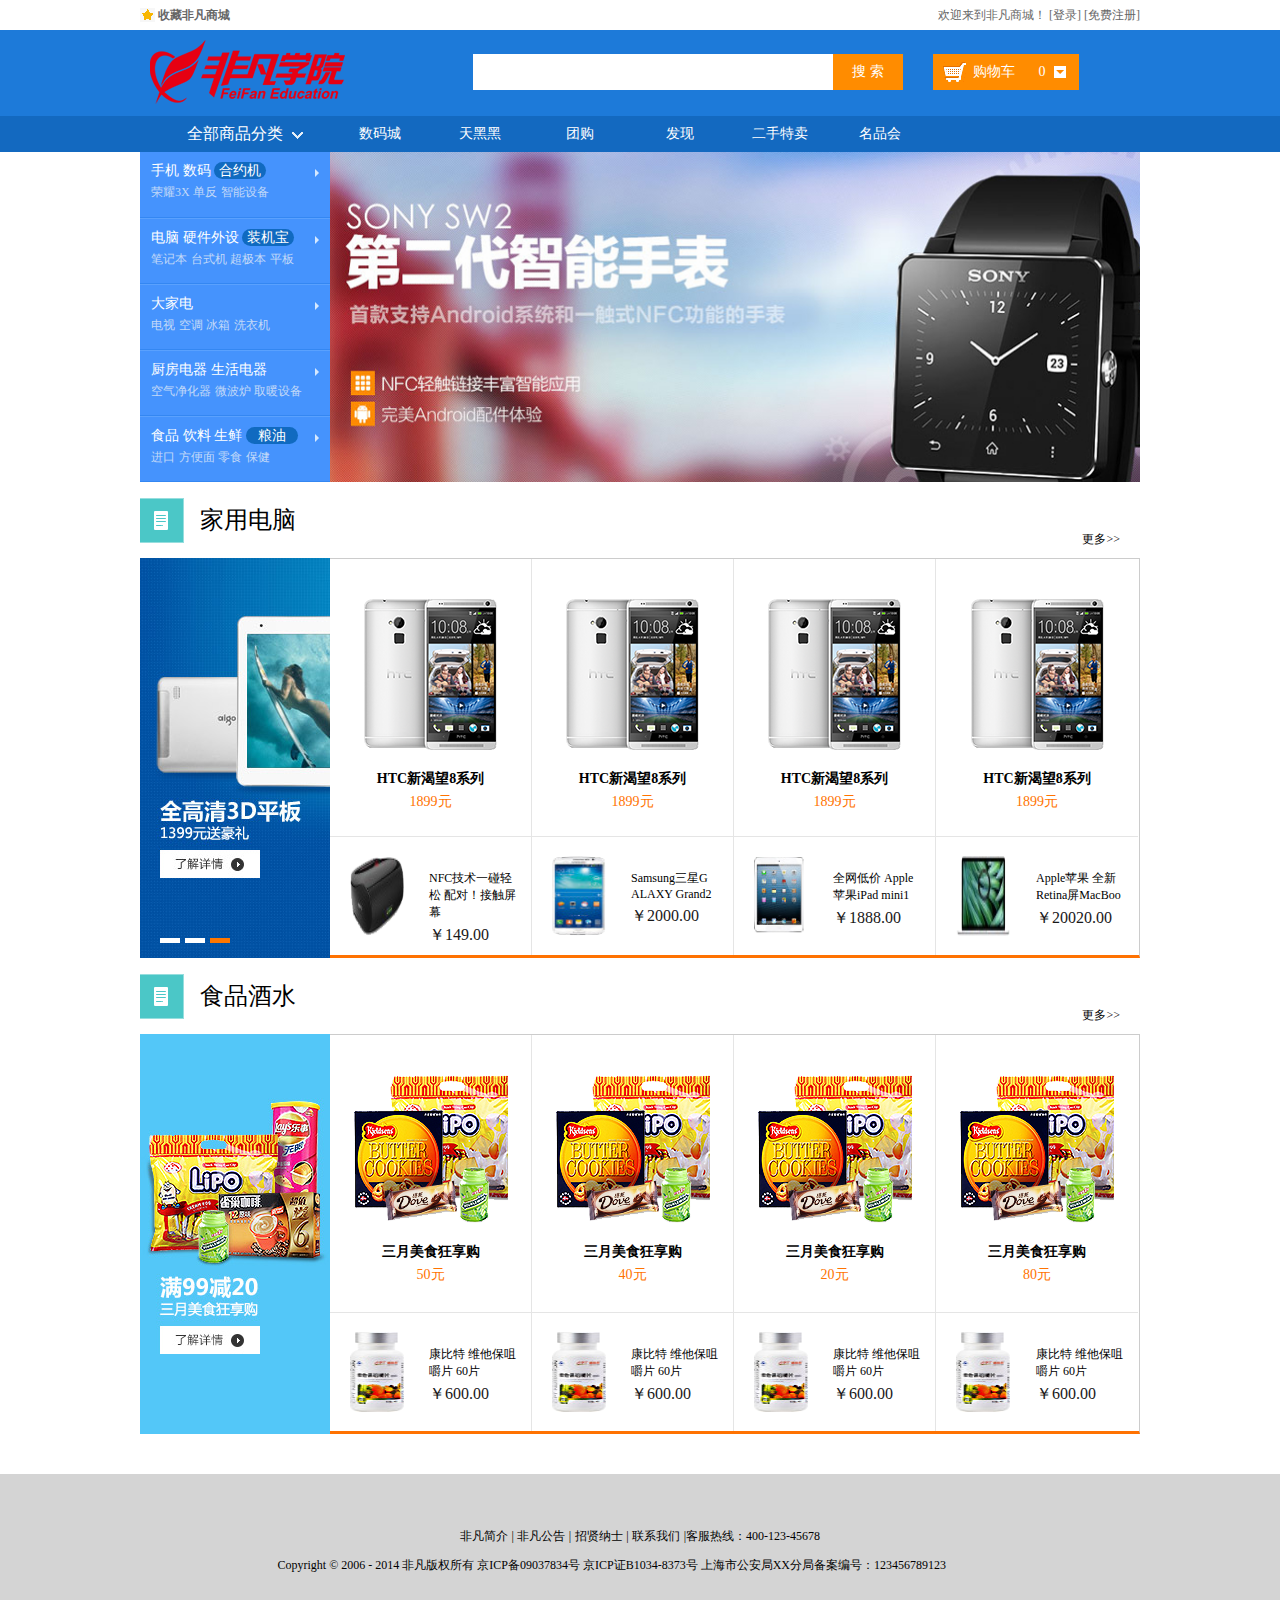
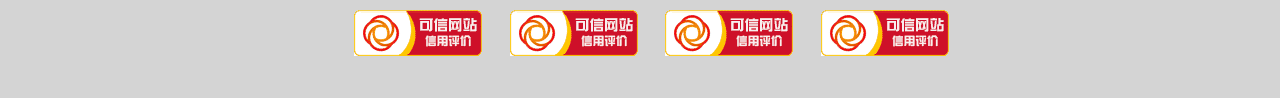
<file: index.html>
<!DOCTYPE html>
<html>
<head lang="en">
    <meta charset="UTF-8">
    <title></title>
    <link rel="stylesheet" href="css/style.css"/>
</head>
<body>
<!--头部开始-->
<div id="header">
    <!--顶部开始-->
    <div class="top">
        <div class="container clearfix">
            <div class="collect fl">
                <a href="#">
                    <img class="five-star" src="images/star.gif" alt=""/>
                    收藏非凡商城
                </a>
            </div>
            <div class="login-box fr">
                欢迎来到非凡商城！
                [<a href="#">登录</a>]
                [<a href="#">免费注册</a>]
            </div>
        </div>
    </div>
    <!--顶部结束-->
    <!--搜索栏开始-->
    <div class="search">
        <div class="container clearfix">
            <div class="logo fl">
                <a href="#"><img src="images/logo.png" alt="非凡商城"/></a>
            </div>
            <div class="search-box fl clearfix">
                <div class="search-bar">
                    <form action="" method="post">
                        <input class="fl" type="text"/>
                        <input class="fl" type="button" value="搜 索"/>
                    </form>
                </div>
            </div>
            <div class="shopping fl">
                <div class="shopping-wrap">
                    <a href="#" class="cart">购物车</a>
                    <a href="#" class="arrow">0</a>
                </div>
            </div>
        </div>
    </div>
    <!--搜索栏结束-->
    <!--导航开始-->
    <div class="nav">
        <div class="container clearfix">
            <!--商品分类开始-->
            <div class="dt fl">
                <div class="dt-title">
                    <a href="product.html" target="_blank">
                        <h3>全部商品分类</h3>
                    </a>
                    <!--二级分类开始-->
                    <div class="dd dd-active">
                        <ul>
                            <li>
                                <div class="dd-item">
                                    <a href="#">手机</a>
                                    <a href="#">数码</a>
                                    <a class="dd-special" href="#">合约机</a>
                                    <span class="dd-arrow"></span>
                                </div>
                                <div class="dd-itemsub">
                                    <a href="#">荣耀3X</a>
                                    <a href="#">单反</a>
                                    <a href="#">智能设备</a>
                                </div>
                            </li>
                            <li>
                                <div class="dd-item">
                                    <a href="#">电脑</a>
                                    <a href="#">硬件外设</a>
                                    <a class="dd-special" href="#">装机宝</a>
                                    <span class="dd-arrow"></span>
                                </div>
                                <div class="dd-itemsub">
                                    <a href="#">笔记本</a>
                                    <a href="#">台式机</a>
                                    <a href="#">超极本</a>
                                    <a href="#">平板</a>
                                </div>
                                <!--三级分类开始-->
                                <div class="dd-side">
                                    <dl class="clearfix">
                                        <dt><a href="#">电脑整机</a></dt>
                                        <dd><a href="#">笔记本</a></dd>
                                        <dd><a href="#">超极本</a></dd>
                                        <dd><a href="#">上网本</a></dd>
                                        <dd><a href="#">平板电脑</a></dd>
                                        <dd><a href="#">台式机</a></dd>
                                    </dl>
                                    <dl class="clearfix">
                                        <dt><a href="#">装机配件</a></dt>
                                        <dd><a href="#">CPU</a></dd>
                                        <dd><a href="#">硬盘</a></dd>
                                        <dd><a href="#">SSD固态硬盘</a></dd>
                                        <dd><a href="#">内存</a></dd>
                                        <dd><a href="#">显示器</a></dd>
                                        <dd><a href="#">主板</a></dd>
                                        <dd><a href="#">显卡</a></dd>
                                        <dd><a href="#">机箱</a></dd>
                                        <dd><a href="#">电源</a></dd>
                                        <dd><a href="#">散热器</a></dd>
                                        <dd><a href="#">刻录机/光驱</a></dd>
                                        <dd><a href="#">声卡</a></dd>
                                        <dd><a href="#">拓展卡</a></dd>
                                        <dd><a href="#">服务器配件</a></dd>
                                        <dd><a href="#">DIY小附件</a></dd>
                                        <dd><a href="#">装机/配件安装</a></dd>
                                    </dl>
                                    <dl class="clearfix">
                                        <dt><a href="#">整机附件</a></dt>
                                        <dd><a href="#">电脑包</a></dd>
                                        <dd><a href="#">电脑桌</a></dd>
                                        <dd><a href="#">电池</a></dd>
                                        <dd><a href="#">电源适配器</a></dd>
                                        <dd><a href="#">贴膜</a></dd>
                                        <dd><a href="#">清洁用品</a></dd>
                                        <dd><a href="#">笔记本散热器</a></dd>
                                        <dd><a href="#">USB拓展</a></dd>
                                        <dd><a href="#">平板配件</a></dd>
                                        <dd><a href="#">特色附件</a></dd>
                                        <dd><a href="#">插座网线/电话线</a></dd>
                                        <dd><a href="#">影音线材</a></dd>
                                        <dd><a href="#">电脑线材</a></dd>
                                    </dl>
                                    <dl class="clearfix">
                                        <dt><a href="#">电脑外设</a></dt>
                                        <dd><a href="#">鼠标</a></dd>
                                        <dd><a href="#">键盘</a></dd>
                                        <dd><a href="#">游戏外设</a></dd>
                                        <dd><a href="#">移动硬盘</a></dd>
                                        <dd><a href="#">摄像头</a></dd>
                                        <dd><a href="#">高清播放器</a></dd>
                                        <dd><a href="#">外置盒</a></dd>
                                        <dd><a href="#">移动硬盘包</a></dd>
                                        <dd><a href="#">手写板/绘图板</a></dd>
                                    </dl>
                                    <dl class="clearfix">
                                        <dt><a href="#">网络设备</a></dt>
                                        <dd><a href="#">路由器</a></dd>
                                        <dd><a href="#">网卡</a></dd>
                                        <dd><a href="#">3G无线上网</a></dd>
                                        <dd><a href="#">交换机</a></dd>
                                        <dd><a href="#">网络存储</a></dd>
                                        <dd><a href="#">布线工具</a></dd>
                                        <dd><a href="#">网络配件</a></dd>
                                        <dd><a href="#">正版软件</a></dd>
                                    </dl>
                                    <dl class="clearfix">
                                        <dt><a href="#">音频设备</a></dt>
                                        <dd><a href="#">音箱</a></dd>
                                        <dd><a href="#">耳机/耳麦</a></dd>
                                        <dd><a href="#">麦克风</a></dd>
                                        <dd><a href="#">声卡</a></dd>
                                        <dd><a href="#">音频附件</a></dd>
                                        <dd><a href="#">录音笔</a></dd>
                                    </dl>
                                    <div class="dd-side-link">
                                        <a href="#">
                                            电脑整机频道
                                            <span></span>
                                        </a>
                                        <a href="#">
                                            硬件/外设频道
                                            <span></span>
                                        </a>
                                    </div>
                                </div>
                                <!--三级分类结束-->
                            </li>
                            <li>
                                <div class="dd-item">
                                    <a href="#">大家电</a>
                                    <span class="dd-arrow"></span>
                                </div>
                                <div class="dd-itemsub">
                                    <a href="#">电视</a>
                                    <a href="#">空调</a>
                                    <a href="#">冰箱</a>
                                    <a href="#">洗衣机</a>
                                </div>
                            </li>
                            <li>
                                <div class="dd-item">
                                    <a href="#">厨房电器</a>
                                    <a href="#">生活电器</a>
                                    <span class="dd-arrow"></span>
                                </div>
                                <div class="dd-itemsub">
                                    <a href="#">空气净化器</a>
                                    <a href="#">微波炉</a>
                                    <a href="#">取暖设备</a>
                                </div>
                            </li>
                            <li>
                                <div class="dd-item">
                                    <a href="#">食品</a>
                                    <a href="#">饮料</a>
                                    <a href="#">生鲜</a>
                                    <a class="dd-special" href="#">粮油</a>
                                    <span class="dd-arrow"></span>
                                </div>
                                <div class="dd-itemsub">
                                    <a href="#">进口</a>
                                    <a href="#">方便面</a>
                                    <a href="#">零食</a>
                                    <a href="#">保健</a>
                                </div>
                            </li>
                        </ul>
                    </div>
                    <!--二级分类结束-->
                </div>
            </div>
            <!--商品分类结束-->
            <!--导航栏开始-->
            <div class="nav-item fl">
                <ul>
                    <li><a href="#">数码城</a></li>
                    <li><a href="#">天黑黑</a></li>
                    <li><a href="#">团购</a></li>
                    <li><a href="#">发现</a></li>
                    <li><a href="#">二手特卖</a></li>
                    <li><a href="#">名品会</a></li>
                </ul>
            </div>
            <!--导航栏结束-->
            <!--轮播图开始-->
            <div class="slider">
                <a href="#">
                    <img src="images/ad.jpg" alt="">
                </a>
            </div>
            <!--轮播图结束-->
        </div>
    </div>
    <!--导航结束-->
</div>
<!--头部结束-->
<!--主要内容开始-->
<div class="main m-computers">
    <div class="container">
        <div class="main-hd">
            <div class="main-hd-tt">家用电脑</div>
            <div class="main-hd-link">
                <a href="#">更多>></a>
            </div>
        </div>
        <div class="main-bd">
            <div class="main-bd-tt fl">
                <a href="#">
                    <img src="images/m_bd_computers.png" alt="">
                </a>
            </div>
            <div class="main-bd-wrap fl">
                <div class="main-bd-item">
                    <ul>
                        <li>
                            <a href="#">
                                <img src="images/htc.png" alt="">
                                <div class="item-text">
                                    <span>HTC新渴望8系列
</span>
                                    <span>1899元</span>
                                </div>
                            </a>
                        </li>
                        <li>
                            <a href="#">
                                <img src="images/htc.png" alt="">
                                <div class="item-text">
                                    <span>HTC新渴望8系列
</span>
                                    <span>1899元</span>
                                </div>
                            </a>
                        </li>
                        <li>
                            <a href="#">
                                <img src="images/htc.png" alt="">
                                <div class="item-text">
                                    <span>HTC新渴望8系列
</span>
                                    <span>1899元</span>
                                </div>
                            </a>
                        </li>
                        <li>
                            <a href="#">
                                <img src="images/htc.png" alt="">
                                <div class="item-text">
                                    <span>HTC新渴望8系列
</span>
                                    <span>1899元</span>
                                </div>
                            </a>
                        </li>
                    </ul>
                </div>
                <div class="main-bd-others">
                    <ul>
                        <li>
                            <a href="#">
                                <img src="images/computers_1.png" alt="">
                                <div class="others-text">
                                    <span>NFC技术一碰轻松
配对！接触屏幕
</span>
                                    <span>￥149.00</span>
                                </div>
                            </a>
                        </li>
                        <li>
                            <a href="#">
                                <img src="images/computers_2.png" alt="">
                                <div class="others-text">
                                    <span>Samsung三星G
ALAXY Grand2
</span>
                                    <span>￥2000.00</span>
                                </div>
                            </a>
                        </li>
                        <li>
                            <a href="#">
                                <img src="images/computers_3.png" alt="">
                                <div class="others-text">
                                    <span>全网低价 Apple
苹果iPad mini1
</span>
                                    <span>￥1888.00</span>
                                </div>
                            </a>
                        </li>
                        <li>
                            <a href="#">
                                <img src="images/computers_4.png" alt="">
                                <div class="others-text">
                                    <span>Apple苹果 全新
Retina屏MacBoo
</span>
                                    <span>￥20020.00</span>
                                </div>
                            </a>
                        </li>
                    </ul>
                </div>
            </div>
        </div>
    </div>
</div>
<div class="main m-foods">
    <div class="container">
        <div class="main-hd">
            <div class="main-hd-tt">食品酒水</div>
            <div class="main-hd-link">
                <a href="#">更多>></a>
            </div>
        </div>
        <div class="main-bd">
            <div class="main-bd-tt fl">
                <a href="#">
                    <img src="images/m_bd_foods.png" alt="">
                </a>
            </div>
            <div class="main-bd-wrap fl">
                <div class="main-bd-item">
                    <ul>
                        <li>
                            <a href="#">
                                <img src="images/main_food.png" alt="">
                                <div class="item-text">
                                    <span>三月美食狂享购
</span>
                                    <span>50元</span>
                                </div>
                            </a>
                        </li>
                        <li>
                            <a href="#">
                                <img src="images/main_food.png" alt="">
                                <div class="item-text">
                                    <span>三月美食狂享购
</span>
                                    <span>40元</span>
                                </div>
                            </a>
                        </li>
                        <li>
                            <a href="#">
                                <img src="images/main_food.png" alt="">
                                <div class="item-text">
                                    <span>三月美食狂享购
</span>
                                    <span>20元</span>
                                </div>
                            </a>
                        </li>
                        <li>
                            <a href="#">
                                <img src="images/main_food.png" alt="">
                                <div class="item-text">
                                    <span>三月美食狂享购
</span>
                                    <span>80元</span>
                                </div>
                            </a>
                        </li>
                    </ul>
                </div>
                <div class="main-bd-others">
                    <ul>
                        <li>
                            <a href="#">
                                <img src="images/main-drug.png" alt="">
                                <div class="others-text">
                                    <span>康比特 维他保咀
嚼片 60片
</span>
                                    <span>￥600.00</span>
                                </div>
                            </a>
                        </li>
                        <li>
                            <a href="#">
                                <img src="images/main-drug.png" alt="">
                                <div class="others-text">
                                    <span>康比特 维他保咀
嚼片 60片
</span>
                                    <span>￥600.00</span>
                                </div>
                            </a>
                        </li>
                        <li>
                            <a href="#">
                                <img src="images/main-drug.png" alt="">
                                <div class="others-text">
                                    <span>康比特 维他保咀
嚼片 60片
</span>
                                    <span>￥600.00</span>
                                </div>
                            </a>
                        </li>
                        <li>
                            <a href="#">
                                <img src="images/main-drug.png" alt="">
                                <div class="others-text">
                                    <span>康比特 维他保咀
嚼片 60片
</span>
                                    <span>￥600.00</span>
                                </div>
                            </a>
                        </li>
                    </ul>
                </div>
            </div>
        </div>
    </div>
</div>
<!--主要内容结束-->
<!--底部开始-->
<div id="footer">
    <div class="about">
        <a href="#">非凡简介</a>
        <span>|</span>
        <a href="#">非凡公告</a>
        <span>|</span>
        <a href="#">招贤纳士</a>
        <span>|</span>
        <a href="#">联系我们</a>
        <span>|客服热线：400-123-45678</span>
    </div>
    <div class="copyright">
        <p>
            <span>Copyright © 2006 - 2014 非凡版权所有         </span>
            <span>京ICP备09037834号</span>
            <span>京ICP证B1034-8373号</span>
            <span>上海市公安局XX分局备案编号：123456789123</span>
        </p>
    </div>
    <div class="footer-tag">
        <img src="images/footer_tag.png" alt="">
        <img src="images/footer_tag.png" alt="">
        <img src="images/footer_tag.png" alt="">
        <img src="images/footer_tag.png" alt="">
    </div>
</div>
<!--底部结束-->
</body>
</html>
</file>
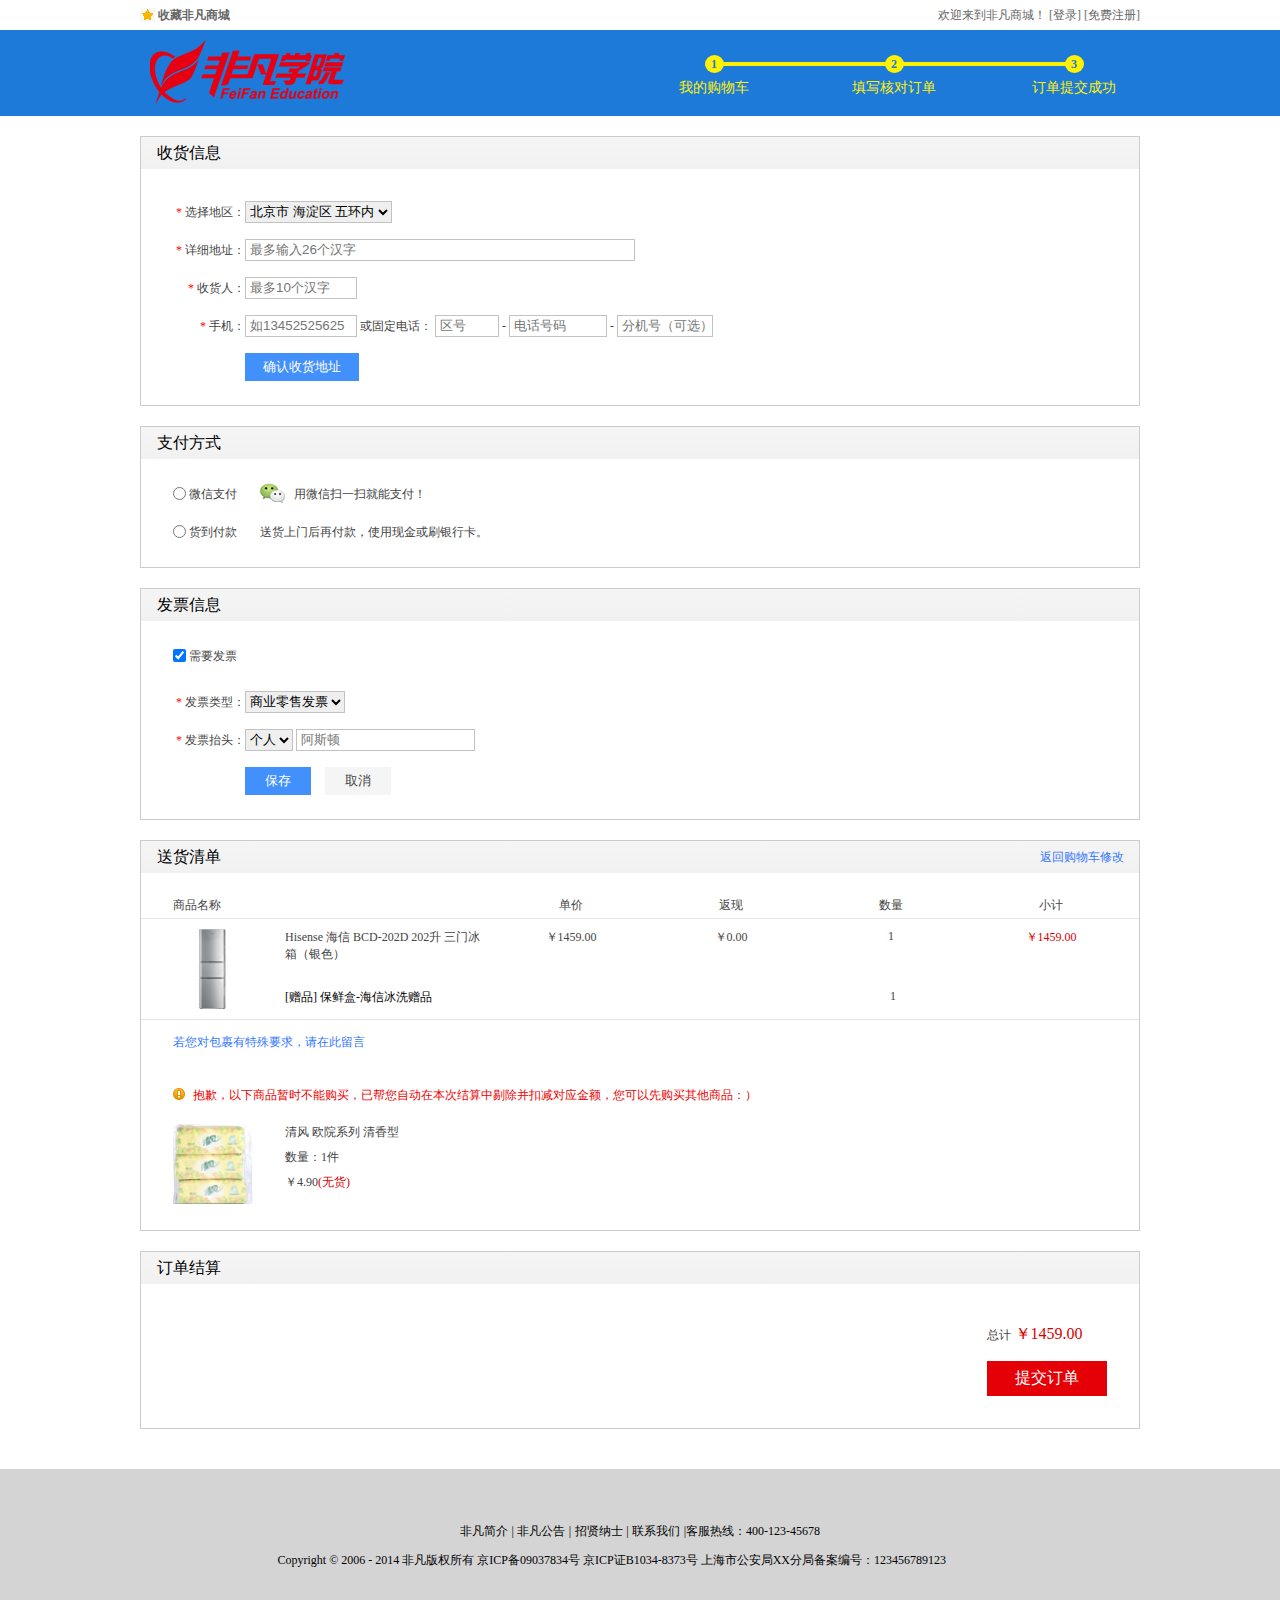
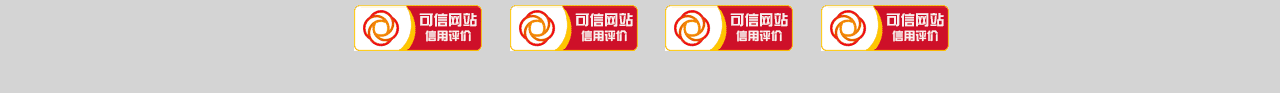
<file: cart.html>
<!DOCTYPE html>
<html>
<head lang="en">
    <meta charset="UTF-8">
    <title></title>
    <link rel="stylesheet" href="css/style.css"/>
</head>
<body>
<!--头部开始-->
<div id="header">
    <!--顶部开始-->
    <div class="top">
        <div class="container clearfix">
            <div class="collect fl">
                <a href="#">
                    <img class="five-star" src="images/star.gif" alt=""/>
                    收藏非凡商城
                </a>
            </div>
            <div class="login-box fr">
                欢迎来到非凡商城！
                [<a href="#">登录</a>]
                [<a href="#">免费注册</a>]
            </div>
        </div>
    </div>
    <!--顶部结束-->
    <!--流程开始-->
    <div class="search">
        <div class="container clearfix">
            <div class="logo fl">
                <a href="#"><img src="images/logo.png" alt="非凡商城"/></a>
            </div>
            <div class="process fr">
                <div class="process-box pb1">
                    <div class="pb-number">1</div>
                    <div class="pb-text">我的购物车</div>
                </div>
                <div class="process-line pl1"></div>
                <div class="process-box pb2">
                    <div class="pb-number">2</div>
                    <div class="pb-text">填写核对订单</div>
                </div>
                <div class="process-line pl2"></div>
                <div class="process-box pb3">
                    <div class="pb-number">3</div>
                    <div class="pb-text">订单提交成功</div>
                </div>
        </div>
        </div>
    </div>
    <!--流程结束-->
</div>
<!--头部结束-->
<!--结算开始-->
<div class="account">
    <div class="container">
        <!--收货信息开始-->
        <div class="section receive">
            <div class="section-hd gradient">
                收货信息
            </div>
            <div class="section-bd">
                <dl class="clearfix">
                    <dt class="fl">
                        <span class="asterisk">*</span>
                        选择地区：
                    </dt>
                    <dd class="fl">
                        <select name="city">
                            <option value="">北京市 海淀区 五环内</option>
                        </select>
                    </dd>
                </dl>
                <dl class="clearfix">
                    <dt class="fl">
                        <span class="asterisk">*</span>
                        详细地址：
                    </dt>
                    <dd class="fl">
                        <input class="address" type="text" placeholder="最多输入26个汉字">
                    </dd>
                </dl>
                <dl class="clearfix">
                    <dt class="fl">
                        <span class="asterisk">*</span>
                        收货人：
                    </dt>
                    <dd class="fl">
                        <input class="consignee" type="text" placeholder="最多10个汉字">
                    </dd>
                </dl>
                <dl class="clearfix">
                    <dt class="fl">
                        <span class="asterisk">*</span>
                        手机：
                    </dt>
                    <dd class="fl">
                        <input class="telephone" type="text" placeholder="如13452525625">
                        或固定电话：
                        <input class="code" type="text" placeholder="区号">
                        -
                        <input class="phone" type="text" placeholder="电话号码">
                        -
                        <input class="extension" type="text" placeholder="分机号（可选）">
                    </dd>
                </dl>
                <div class="submit">
                    <input class="confirm" type="button" value="确认收货地址">
                </div>
            </div>
        </div>
        <!--收货信息结束-->
        <!--支付方式开始-->
        <div class="section pay">
            <div class="section-hd gradient">
                支付方式
            </div>
            <div class="section-bd">
                <div class="line">
                    <label for="wechat">
                        <input type="radio" name="pay" id="wechat">
                        微信支付
                    </label>
                    <span class="wechat">
                        用微信扫一扫就能支付！
                    </span>
                </div>
                <div class="line">
                    <label for="cash">
                        <input type="radio" name="pay" id="cash">
                        货到付款
                    </label>
                    <span class="pay-txt">
                        送货上门后再付款，使用现金或刷银行卡。
                    </span>
                </div>
            </div>
        </div>
        <!--支付方式结束-->
        <!--发票信息开始-->
        <div class="section invoice">
            <div class="section-hd gradient">
                发票信息
            </div>
            <div class="section-bd">
                <div class="line">
                    <input type="checkbox" checked>
                    需要发票
                </div>
                <dl class="clearfix">
                    <dt class="fl">
                        <span class="asterisk">*</span>
                        发票类型：
                    </dt>
                    <dd class="fl">
                        <select name="city">
                            <option value="">商业零售发票</option>
                        </select>
                    </dd>
                </dl>
                <dl class="clearfix">
                    <dt class="fl">
                        <span class="asterisk">*</span>
                        发票抬头：
                    </dt>
                    <dd class="fl">
                        <select name="city">
                            <option value="">个人</option>
                        </select>
                        <input type="text" placeholder="阿斯顿">
                    </dd>
                </dl>
                <div class="submit">
                    <input class="save" type="button" value="保存">
                    <input class="cancel" type="button" value="取消">
                </div>
            </div>
        </div>
        <!--发票信息结束-->
        <!--送货清单开始-->
        <div class="section delivery">
            <div class="section-hd gradient">
                送货清单
                <a class="return fr" href="#">返回购物车修改</a>
            </div>
            <div class="section-bd">
                <div class="d-line clearfix">
                    <div class="d-goods fl">商品名称</div>
                    <div class="d-price fl">单价</div>
                    <div class="d-cash fl">返现</div>
                    <div class="d-quantity fl">数量</div>
                    <div class="d-sum fl">小计</div>
                </div>
                <div class="d-item clearfix">
                    <div class="i-goods fl clearfix">
                        <img class="fl" src="images/freezer.png" alt="">
                        <div class="g-tt">
                            <a href="#">Hisense 海信 BCD-202D 202升 三门冰箱（银色）</a>
                        </div>
                        <div class="g-gift">
                            <a href="#">[赠品] 保鲜盒-海信冰洗赠品</a>
                        </div>
                    </div>
                    <div class="g-price fl">￥1459.00</div>
                    <div class="g-cash fl">￥0.00</div>
                    <div class="g-quantity fl">1</div>
                    <div class="g-sum fl">￥1459.00</div>
                    <div class="gift-sum">1</div>
                </div>
                <div class="d-other">
                    <div class="o-special">
                        <a href="#">若您对包裹有特殊要求，请在此留言</a>
                    </div>
                    <div class="o-remind">
                        <i class="btn-remind"></i>抱歉，以下商品暂时不能购买，已帮您自动在本次结算中剔除并扣减对应金额，您可以先购买其他商品：）
                    </div>
                    <div class="i-goods fl clearfix">
                        <img class="fl" src="images/qingfeng.png" alt="">
                        <div class="g-tt">
                            <a href="#">清风 欧院系列 清香型</a>
                        </div>
                        <div class="g-amount">
                            <div>数量：1件</div>
                            <div>￥4.90<span class="txt-red">(无货)</span></div>
                        </div>
                    </div>
                </div>
            </div>
        </div>
        <!--送货清单结束-->
        <!--订单结算开始-->
        <div class="section settle">
            <div class="section-hd gradient">
                订单结算
            </div>
            <div class="section-bd clearfix">
                <div class="total fr">
                    <div class="total-price">
                        <span>总计</span>
                        <span class="txt-red">￥1459.00</span>
                    </div>
                    <div class="btn-total">
                        <input type="submit" value="提交订单">
                    </div>
                </div>
            </div>
        </div>
        <!--订单结算结束-->
    </div>
</div>
<!--结算结束-->
<!--底部开始-->
<div id="footer">
    <div class="about">
        <a href="#">非凡简介</a>
        <span>|</span>
        <a href="#">非凡公告</a>
        <span>|</span>
        <a href="#">招贤纳士</a>
        <span>|</span>
        <a href="#">联系我们</a>
        <span>|客服热线：400-123-45678</span>
    </div>
    <div class="copyright">
        <p>
            <span>Copyright © 2006 - 2014 非凡版权所有         </span>
            <span>京ICP备09037834号</span>
            <span>京ICP证B1034-8373号</span>
            <span>上海市公安局XX分局备案编号：123456789123</span>
        </p>
    </div>
    <div class="footer-tag">
        <img src="images/footer_tag.png" alt="">
        <img src="images/footer_tag.png" alt="">
        <img src="images/footer_tag.png" alt="">
        <img src="images/footer_tag.png" alt="">
    </div>
</div>
<!--底部结束-->
</body>
</html>
</file>
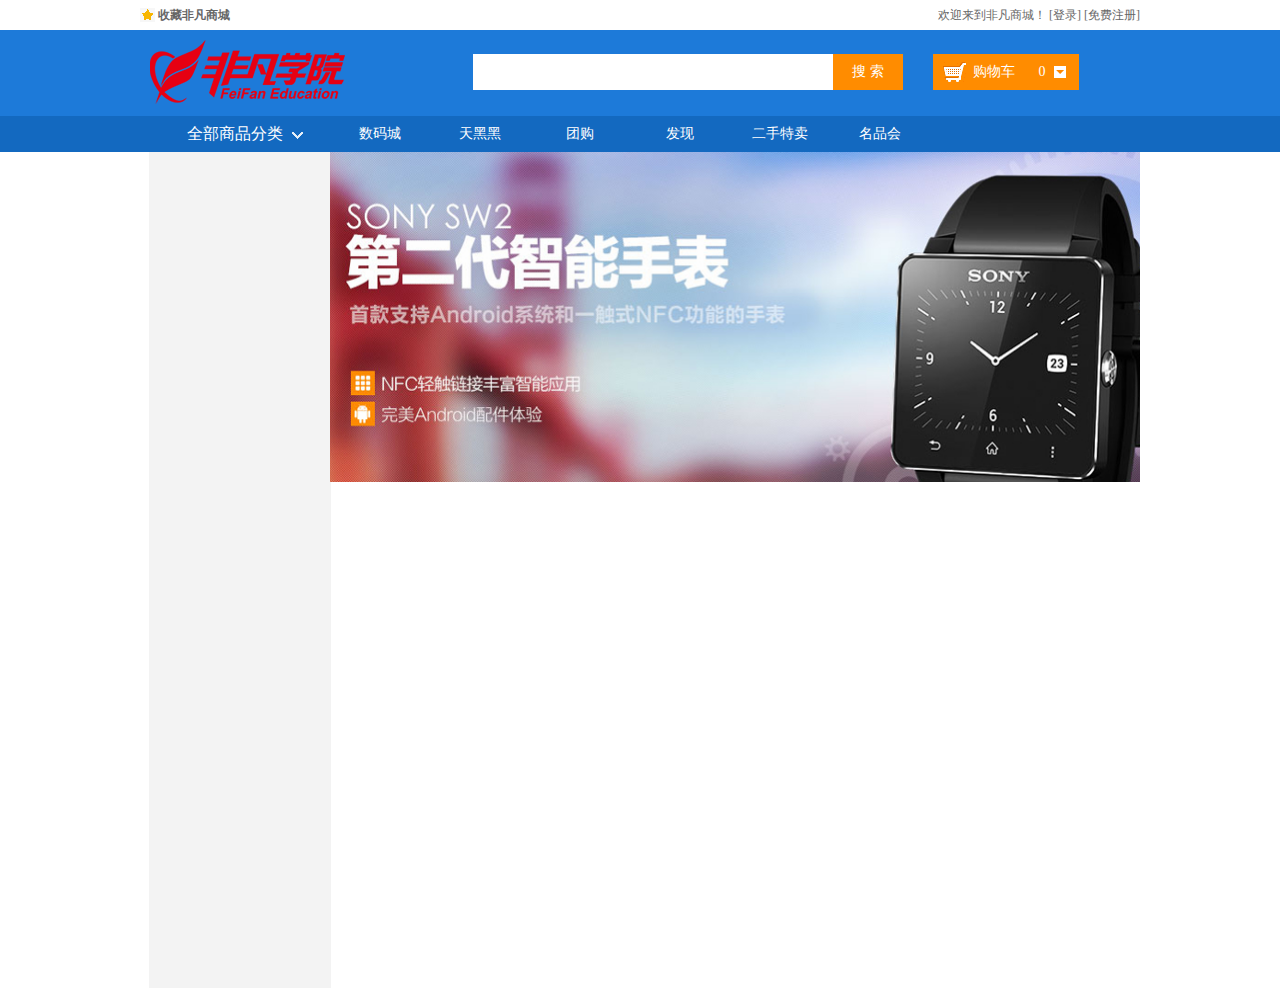
<file: product.html>
<!DOCTYPE html>
<html>
<head lang="en">
    <meta charset="UTF-8">
    <title></title>
    <link rel="stylesheet" href="css/style.css"/>
</head>
<body>
<!--头部开始-->
<div id="header">
    <!--顶部开始-->
    <div class="top">
        <div class="container clearfix">
            <div class="collect fl">
                <a href="#">
                    <img class="five-star" src="images/star.gif" alt=""/>
                    收藏非凡商城
                </a>
            </div>
            <div class="login-box fr">
                欢迎来到非凡商城！
                [<a href="#">登录</a>]
                [<a href="#">免费注册</a>]
            </div>
        </div>
    </div>
    <!--顶部结束-->
    <!--搜索栏开始-->
    <div class="search">
        <div class="container clearfix">
            <div class="logo fl">
                <a href="#"><img src="images/logo.png" alt="非凡商城"/></a>
            </div>
            <div class="search-box fl clearfix">
                <div class="search-bar">
                    <form action="" method="post">
                        <input class="fl" type="text"/>
                        <input class="fl" type="button" value="搜 索"/>
                    </form>
                </div>
            </div>
            <div class="shopping fl">
                <div class="shopping-wrap">
                    <a href="#" class="cart">购物车</a>
                    <a href="#" class="arrow">0</a>
                </div>
            </div>
        </div>
    </div>
    <!--搜索栏结束-->
    <!--导航开始-->
    <div class="nav">
        <div class="container clearfix">
            <!--商品分类开始-->
            <div class="dt fl">
                <div class="dt-title">
                    <a href="product.html" target="_blank">
                        <h3>全部商品分类</h3>
                    </a>
                    <!--二级分类开始-->
                    <div class="dd">
                        <ul>
                            <li>
                                <div class="dd-item">
                                    <a href="#">手机</a>
                                    <a href="#">数码</a>
                                    <a class="dd-special" href="#">合约机</a>
                                    <span class="dd-arrow"></span>
                                </div>
                                <div class="dd-itemsub">
                                    <a href="#">荣耀3X</a>
                                    <a href="#">单反</a>
                                    <a href="#">智能设备</a>
                                </div>
                            </li>
                            <li>
                                <div class="dd-item">
                                    <a href="#">电脑</a>
                                    <a href="#">硬件外设</a>
                                    <a class="dd-special" href="#">装机宝</a>
                                    <span class="dd-arrow"></span>
                                </div>
                                <div class="dd-itemsub">
                                    <a href="#">笔记本</a>
                                    <a href="#">台式机</a>
                                    <a href="#">超极本</a>
                                    <a href="#">平板</a>
                                </div>
                                <!--三级分类开始-->
                                <div class="dd-side">
                                    <dl class="clearfix">
                                        <dt><a href="#">电脑整机</a></dt>
                                        <dd><a href="#">笔记本</a></dd>
                                        <dd><a href="#">超极本</a></dd>
                                        <dd><a href="#">上网本</a></dd>
                                        <dd><a href="#">平板电脑</a></dd>
                                        <dd><a href="#">台式机</a></dd>
                                    </dl>
                                    <dl class="clearfix">
                                        <dt><a href="#">装机配件</a></dt>
                                        <dd><a href="#">CPU</a></dd>
                                        <dd><a href="#">硬盘</a></dd>
                                        <dd><a href="#">SSD固态硬盘</a></dd>
                                        <dd><a href="#">内存</a></dd>
                                        <dd><a href="#">显示器</a></dd>
                                        <dd><a href="#">主板</a></dd>
                                        <dd><a href="#">显卡</a></dd>
                                        <dd><a href="#">机箱</a></dd>
                                        <dd><a href="#">电源</a></dd>
                                        <dd><a href="#">散热器</a></dd>
                                        <dd><a href="#">刻录机/光驱</a></dd>
                                        <dd><a href="#">声卡</a></dd>
                                        <dd><a href="#">拓展卡</a></dd>
                                        <dd><a href="#">服务器配件</a></dd>
                                        <dd><a href="#">DIY小附件</a></dd>
                                        <dd><a href="#">装机/配件安装</a></dd>
                                    </dl>
                                    <dl class="clearfix">
                                        <dt><a href="#">整机附件</a></dt>
                                        <dd><a href="#">电脑包</a></dd>
                                        <dd><a href="#">电脑桌</a></dd>
                                        <dd><a href="#">电池</a></dd>
                                        <dd><a href="#">电源适配器</a></dd>
                                        <dd><a href="#">贴膜</a></dd>
                                        <dd><a href="#">清洁用品</a></dd>
                                        <dd><a href="#">笔记本散热器</a></dd>
                                        <dd><a href="#">USB拓展</a></dd>
                                        <dd><a href="#">平板配件</a></dd>
                                        <dd><a href="#">特色附件</a></dd>
                                        <dd><a href="#">插座网线/电话线</a></dd>
                                        <dd><a href="#">影音线材</a></dd>
                                        <dd><a href="#">电脑线材</a></dd>
                                    </dl>
                                    <dl class="clearfix">
                                        <dt><a href="#">电脑外设</a></dt>
                                        <dd><a href="#">鼠标</a></dd>
                                        <dd><a href="#">键盘</a></dd>
                                        <dd><a href="#">游戏外设</a></dd>
                                        <dd><a href="#">移动硬盘</a></dd>
                                        <dd><a href="#">摄像头</a></dd>
                                        <dd><a href="#">高清播放器</a></dd>
                                        <dd><a href="#">外置盒</a></dd>
                                        <dd><a href="#">移动硬盘包</a></dd>
                                        <dd><a href="#">手写板/绘图板</a></dd>
                                    </dl>
                                    <dl class="clearfix">
                                        <dt><a href="#">网络设备</a></dt>
                                        <dd><a href="#">路由器</a></dd>
                                        <dd><a href="#">网卡</a></dd>
                                        <dd><a href="#">3G无线上网</a></dd>
                                        <dd><a href="#">交换机</a></dd>
                                        <dd><a href="#">网络存储</a></dd>
                                        <dd><a href="#">布线工具</a></dd>
                                        <dd><a href="#">网络配件</a></dd>
                                        <dd><a href="#">正版软件</a></dd>
                                    </dl>
                                    <dl class="clearfix">
                                        <dt><a href="#">音频设备</a></dt>
                                        <dd><a href="#">音箱</a></dd>
                                        <dd><a href="#">耳机/耳麦</a></dd>
                                        <dd><a href="#">麦克风</a></dd>
                                        <dd><a href="#">声卡</a></dd>
                                        <dd><a href="#">音频附件</a></dd>
                                        <dd><a href="#">录音笔</a></dd>
                                    </dl>
                                    <div class="dd-side-link">
                                        <a href="#">
                                            电脑整机频道
                                            <span></span>
                                        </a>
                                        <a href="#">
                                            硬件/外设频道
                                            <span></span>
                                        </a>
                                    </div>
                                </div>
                                <!--三级分类结束-->
                            </li>
                            <li>
                                <div class="dd-item">
                                    <a href="#">大家电</a>
                                    <span class="dd-arrow"></span>
                                </div>
                                <div class="dd-itemsub">
                                    <a href="#">电视</a>
                                    <a href="#">空调</a>
                                    <a href="#">冰箱</a>
                                    <a href="#">洗衣机</a>
                                </div>
                            </li>
                            <li>
                                <div class="dd-item">
                                    <a href="#">厨房电器</a>
                                    <a href="#">生活电器</a>
                                    <span class="dd-arrow"></span>
                                </div>
                                <div class="dd-itemsub">
                                    <a href="#">空气净化器</a>
                                    <a href="#">微波炉</a>
                                    <a href="#">取暖设备</a>
                                </div>
                            </li>
                            <li>
                                <div class="dd-item">
                                    <a href="#">食品</a>
                                    <a href="#">饮料</a>
                                    <a href="#">生鲜</a>
                                    <a class="dd-special" href="#">粮油</a>
                                    <span class="dd-arrow"></span>
                                </div>
                                <div class="dd-itemsub">
                                    <a href="#">进口</a>
                                    <a href="#">方便面</a>
                                    <a href="#">零食</a>
                                    <a href="#">保健</a>
                                </div>
                            </li>
                        </ul>
                    </div>
                    <!--二级分类结束-->
                </div>
            </div>
            <!--商品分类结束-->
            <!--导航栏开始-->
            <div class="nav-item fl">
                <ul>
                    <li><a href="#">数码城</a></li>
                    <li><a href="#">天黑黑</a></li>
                    <li><a href="#">团购</a></li>
                    <li><a href="#">发现</a></li>
                    <li><a href="#">二手特卖</a></li>
                    <li><a href="#">名品会</a></li>
                </ul>
            </div>
            <!--导航栏结束-->
            <!--轮播图开始-->
            <div class="slider">
                <a href="#">
                    <img src="images/ad.jpg" alt="">
                </a>
            </div>
            <!--轮播图结束-->
        </div>
    </div>
    <!--导航结束-->
</div>
<!--头部结束-->
<!--侧边栏开始-->
<div class="sidebar">
    <div class="container"></div>
</div>
<!--侧边栏结束-->
</body>
</html>
</file>
<file: css/style.css>
/*--reset--*/
html {
    box-sizing: border-box;
}
*, *:before, *:after {
    box-sizing: inherit;
}
body, ul, li, p, h1, h2, h3, h4, h5, h6, form, fieldset, table, td, img, div, dl, dt, dd, input {
    margin: 0;
    padding: 0;
}
body{
    font-family: "Microsoft YaHei";
    font-size: 14px;
    background-color: #fff;
}
img {
    border: none;
}
li {
    list-style: none;
}
input, select, textarea {
    border: none;
}
textarea {
    resize: none;
}
a {
    text-decoration: none;
}

/*--common--*/
.clearfix:after {
    content: "";
    display: block;
    height: 0;
    clear: both;
    visibility: hidden;
}
.clearfix {
    *zoom: 1;
}

.fl{
    float: left;
}
.fr{
    float: right;
}
.container{
    width: 1000px;
    margin: 0 auto;
}
.gradient{
    background: -webkit-linear-gradient(#f5f5f5, #f1f1f1);
    background: -o-linear-gradient(#f5f5f5, #f1f1f1);
    background: -moz-linear-gradient(#f5f5f5, #f1f1f1);
    background: linear-gradient(#f5f5f5, #f1f1f1);
    background-color: #f1f1f1;
}

/*--首页开始--*/
.top .container{
    height: 30px;
    line-height: 30px;
    font-family: "Sim Sun";
    font-size: 12px;
    color: #666;
}
.top a{
    font-family: "Sim Sun";
    font-size: 12px;
    color: #666;
}
.collect a{
    font-weight: bold;
}
.five-star{
    position: relative;
    top: 3px;
}

.search{
    width: 100%;
    height: 86px;
    background-color: #1d7ad9;
}
.logo{
    margin-left: 10px;
    padding-top: 10px;
}
.search-box{
    width: 430px;
    margin-left: 128px;
    padding-top: 24px;
}
.search-bar{
    width: 430px;
    background-color: green;
}
.search-bar input[type="text"]{
    width: 360px;
    height: 36px;
}
.search-bar input[type="button"]{
    width: 70px;
    height: 36px;
    background-color: #ff8c00;
    font-size: 14px;
    color: #fff;
}
.shopping{
    width: 146px;
    height: 86px;
    margin-left: 30px;
    padding-top: 24px;
}
.shopping-wrap{
    width: 146px;
    height: 36px;
    background-color: darkorange;
}
.cart{
    display: inline-block;
    background: url(../images/shopping-cart.png) no-repeat 10px center;
    padding-left: 40px;
}
.arrow{
    display: inline-block;
    background: url(../images/arrow.png) no-repeat 35px center;
    padding: 0 20px;
}
.shopping a{
    color: #fff;
    line-height: 36px;
}
.nav{
    position: relative;
    width: 100%;
    height: 36px;
    background-color: #1369c0;
}
.dt{
    position: relative;
    width: 190px;
}
.dt-title h3{
    display: inline-block;
    width: 190px;
    font-size: 16px;
    font-weight: normal;
    color: #fff;
    text-align: center;
    line-height: 36px;
    background: url(../images/triangle.png) no-repeat 152px 16px;
}
.dt-title:hover .dd{
    visibility: visible;
}
.nav-item li{
    float: left;
}
.nav-item li a{
    display: inline-block;
    width: 100px;
    height: 36px;
    line-height: 36px;
    color: #fff;
    text-align: center;
}
.nav-item li a:hover{
    background-color: #4593fd;
}
.dd{
    position: relative;
    visibility: hidden;
}
.dd-active{
    visibility: visible;
}
.dd li{
    width: 190px;
    height: 66px;
    background-color: #4593fd;
    border-top: 1px solid #5aa1fe;
    border-bottom: 1px solid #3487f2;
    padding-top: 10px;
}
.dd li:first-child{
    border-top: none;
}
.dd-item,.dd-itemsub{
    width: 168px;
    height: 18px;
    margin: 0 auto;
    margin-bottom: 4px;
}
.dd-item{
    position: relative;
}
.dd-item a{
    font-size: 14px;
    color: #fff;
}
.dd-item a:hover{
    text-decoration: underline;
}
.dd-special{
    display: inline-block;
    width: 52px;
    height: 17px;
    background-color: #106ac0;
    border-radius: 1em;
    font-family:"新Sim Sun";
    font-size: 12px;
    text-align: center;
}
.dd-itemsub a{
    font-size: 12px;
    font-family: "Sim Sun";
    color: #c2d9f8;
}
.dd-arrow{
    position: absolute;
    right: 0;
    top: 7px;
    display: inline-block;
    width: 5px;
    height: 9px;
    background: url(../images/dd_arrow.png) no-repeat;
}
.dd-side{
    position: absolute;
    top: 0;
    left: 190px;
    width: 570px;
    min-height: 380px;
    padding: 0px 22px;
    background-color: #fff;
    border: 1px solid #e5e5e5;
    visibility: hidden;
    z-index: 2;
}
.dd li:hover .dd-side{
    visibility: visible;
}
.dd-side dl{
    width: 100%;
    border-bottom: 1px solid #e5e5e5;
    padding-top: 17px;
}
.dd-side dt a{
    display: inline-block;
    float: left;
    padding-right: 15px;
    height: 25px;
    font: bold 12px "Sim Sun";
    color: #4b88da;
}
.dd-side dd a{
    float: left;
    font: 12px "Sim Sun";
    color: #666666;
    padding-right: 13px;
    padding-bottom: 10px;
}
.dd-side dd a:hover{
    color: #ff7300;
}
.dd-side-link{
    padding-top: 15px;
}
.dd-side-link a{
    display: inline-block;
    height: 26px;
    line-height: 26px;
    padding-left: 7px;
    padding-right: 13px;
    margin-right: 10px;
    background-color: #2785e6;
    color: #ffffff;
    font-family: "Sim Sun";
    font-size: 12px;
}
.dd-side-link a span{
    display: inline-block;
    width: 5px;
    height: 9px;
    background: url(../images/dd_arrow.png) no-repeat;
}
.slider img{
    position: absolute;
    top: 36px;
    width: 810px;
    height: 330px;
    margin-left: -600px;
    z-index: -1;
}
.slider a{
    display: block;
    /*此处若不转换为块级元素，在ie浏览器下img标签的margin-left的显示效果会与chrome下不一致；推测是因为没有高度的原因*/
    position: relative;
    z-index: 0;
}
/*--header end--*/

/*--main begin--*/
.main .container{
    height: 460px;
}
.m-computers{
    margin-top: 346px;
}
.main-hd{
    position: relative;
    height: 45px;
}
.main-hd-tt{
    position: absolute;
    height: 45px;
    line-height: 45px;
    background: url(../images/main_tt.png) no-repeat;
    padding-left: 60px;
    font-family: "Microsoft YaHei";
    font-size: 24px
}
.main-hd-link{
    position: absolute;
    right: 20px;
    top: 18px;
    height: 45px;
    line-height: 45px;
}
.main-hd-link a{
    color: #000;
    font-family: "N Sim Sun";
    font-size: 12px;
}
.main-bd{
    height: 400px;
    margin-top: 15px;
}
.main-bd-tt{
    width: 190px;
    height: 400px;
    background-color: #53c7f8;
}
.main-bd-wrap{
    width: 810px;
    height: 400px;
    border-top: 1px solid #ccc;
    border-right: 1px solid #ccc;
    border-bottom: 3px solid #ff7201;
}
.main-bd-item a{
    float: left;
    width: 202px;
    height: 278px;
    padding: 40px 0px 24px 0px;
    border-right: 1px solid #e5e5e5;
    border-bottom: 1px solid #e5e5e5;
}
.main-bd-item img{
    display: block;
    margin: 0 auto;
}
.main-bd-item li:last-child a{
    border-right: none;
}
.item-text{
    width: 122px;
    height: 40px;
    margin: 20px auto;
    text-align: center;
}
.item-text span:first-child{
    font-weight: bold;
    color: #000;
    display: block;
    margin-bottom: 5px;
}
.item-text span:last-child{
    color: #ff7300;
}
.main-bd-others a{
    position: relative;
    float: left;
    width: 202px;
    height: 118px;
    border-right: 1px solid #e5e5e5;
}
.main-bd-others img{
    position: absolute;
    width: 54px;
    height: 80px;
    top: 19px;
    left: 20px;
}
.main-bd-others a:hover span{
    color: #ff7300;
}
.main-bd-others li:last-child a{
    border-right: none;
}
.others-text{
    position: absolute;
    width: 90px;
    top: 33px;
    right: 12px;
}
.others-text span:first-child{
    display: block;
    margin-bottom: 4px;
    color: #000;
    font-family: "N Sim Sun";
    font-size: 12px;
}
.others-text span:last-child{
    color: #181818;
    font-family: "Microsoft YaHei";
    font-size: 16px;
}
.m-foods{
    margin-top: 16px;
}
/*--main end--*/

/*--footer begin--*/
#footer{
    width: 100%;
    height: 224px;
    margin-top: 40px;
    padding-top: 54px;
    background-color: #d4d4d4;
}
#footer .about{
    width: 400px;
    margin: 0 auto;
    text-align: center;
}
#footer a,#footer span{
    color: #000;
    font-family: "N Sim Sun";
    font-size: 12px;
}
.copyright{
    width: 725px;
    margin: 0 auto;
    padding-top: 12px;
    font-family: "N Sim Sun";
    font-size: 12px;
}
.footer-tag{
    width: 620px;
    margin: 0 auto;
    padding-top: 36px;
}
.footer-tag img{
    padding-left: 24px;
}
/*--footer end--*/
/*--首页结束--*/

/*--产品分类开始--*/
.sidebar .container{
    position: relative;
    right: 400px;
    z-index: -1;
    width: 182px;
    height: 836px;
    background-color: #f3f3f3;
}
/*--产品分类结束--*/

/*--购物车和结算页开始--*/
.process{
    position: relative;
    width: 489px;
    height: 86px;
}
.process-box{
    width: 86px;
    height: 40px;
}
.pb1{
    position: absolute;
    top: 25px;
    left: 20px;
}
.pb2{
    position: absolute;
    top: 25px;
    left: 200px;
}
.pb3{
    position: absolute;
    top: 25px;
    left: 380px;
}
.pb-number{
    width: 19px;
    height: 18px;
    line-height: 18px;
    margin: 0 auto;
    background-color: #fff102;
    border-radius: 50%;
    text-align: center;
    color: #1d7ad9;
    font-size: 12px;
    font-weight: bold;
}
.pb-text{
    margin-top: 6px;
    color: #fff102;
    text-align: center;
    font-size: 14px;
}

.process-line{
    width: 168px;
    height: 4px;
    background-color: #fef001;
}
.pl1{
    position: absolute;
    top: 32px;
    left: 70px;
}
.pl2{
    position: absolute;
    top: 32px;
    left: 250px;
}
.section{
    margin-top: 20px;
    border: 1px solid #ccc;
}
.section-hd{
    height: 32px;
    line-height: 32px;
    text-indent: 1em;
    font-size: 16px;
}
.section-bd{
    padding: 24px 32px;
}
.section-bd dl{
    width: 568px;
    height: 38px;
    line-height: 38px;
    color: #444444;
    font-family: "Sim Sun";
    font-size: 12px;
}
.section-bd dt{
    width: 72px;
    text-align: right;
}
.asterisk{
    color: #ff0000;
}
.section-bd select,.section-bd input[type="text"]{
    height: 22px;
    border: 1px solid #c2c2c2;
}
.section-bd input[type="text"]{
    text-indent: 4px;
}
.address{
    width: 390px;
}
.consignee,.telephone{
    width: 112px;
}
.code{
    width: 64px;
}
.phone{
    width: 98px;
}
.extension{
    width: 96px;
}
.submit .confirm{
    width: 114px;
    height: 28px;
    background-color: #4290fb;
    color: #fff;
    margin-top: 8px;
    margin-left: 72px;
}
.section-bd .line{
    height: 22px;
    line-height: 22px;
    color: #444444;
    font-size: 12px;
}
.section-bd .line:first-child{
    padding-bottom: 38px;
}
.line input[type="radio"],.line input[type="checkbox"]{
    position: relative;
    top: 2px;
}
.wechat,.pay-txt{
    display: inline-block;
    width: 300px;
    height: 25px;
}
.wechat{
    background: url(../images/wechat.png) no-repeat 20px 0;
    padding-left: 54px;
}
.pay-txt{
    padding-left: 20px;
}
.submit .save,.submit .cancel{
    width: 66px;
    height: 28px;
    background-color: #4290fb;
    color: #fff;
    margin-top: 8px;
    margin-left: 72px;
}
.submit .cancel{
    margin-left: 10px;
    background-color: #f5f5f5;
    color: #444444;
}
.return{
    color: #3377ff;
    font-size: 12px;
    margin-right: 15px;
}
.d-goods{
    width: 350px;
    padding-left: 32px;
}
.d-price,.d-cash,.d-quantity,.d-sum{
    width: 160px;
    text-align: center;
}
.section-bd .d-line{
    height: 22px;
    color: #444444;
    font-size: 12px;
    margin: 0px -32px;
    border-bottom: 1px solid #e6e6e6;
}
.d-item{
    position: relative;
    padding: 10px 0 10px 32px;
    margin: 0px -32px;
    border-bottom: 1px solid #e6e6e6;
}
.i-goods{
    width: 318px;
    position: relative;
}
.i-goods img{
    margin-right: 32px;
    width: 80px;
    height: 80px;
}
.g-tt a{
    color: #444444;
    font-size: 12px;
    position: absolute;
}
.g-gift{
    margin-top: 18px;
}
.g-gift a{
    color: #000;
    font-size: 12px;
    position: absolute;
    top: 60px;
}
.g-price,.g-cash,.g-quantity,.g-sum{
    width: 160px;
    text-align: center;
    color: #444444;
    font-size: 12px;
}
.g-sum{
    color: #d70000;
}
.gift-sum{
    color: #444444;
    font-size: 12px;
    position: absolute;
    top: 70px;
    right: 243px;
}
.d-other{
    height: 186px;
}
.o-special{
    padding: 14px 0 36px;
}
.o-special a{
    color: #3377ff;
    font-size: 12px;
}
.o-remind{
    color: #ee0000;
    font-size: 12px;
    padding-bottom: 20px;
}
.btn-remind{
    position: relative;
    top: 1px;
    display: inline-block;
    width: 12px;
    height: 12px;
    background: url(../images/remind.png) no-repeat 0px 0px;
    padding-right: 20px;
}
.g-amount div{
    color: #444444;
    font-size: 12px;
}
.g-amount div:first-child{
    position: absolute;
    top: 25px;
    left: 112px;
}
.g-amount div:last-child{
    position: absolute;
    top: 50px;
    left: 112px;
}
.total{
    height: 96px;
}
.txt-red{
    color: #d70000;
}
.total-price{
    padding-top: 16px;
    padding-bottom: 16px;
}
.total-price span:first-child{
    color: #444444;
    font-size: 12px;
}
.total-price span:last-child{
    font-size: 16px;
}
.btn-total input{
    width: 120px;
    height: 35px;
    background-color: #e50007;
    color: #fff;
    font-size: 16px;
}
</file>
